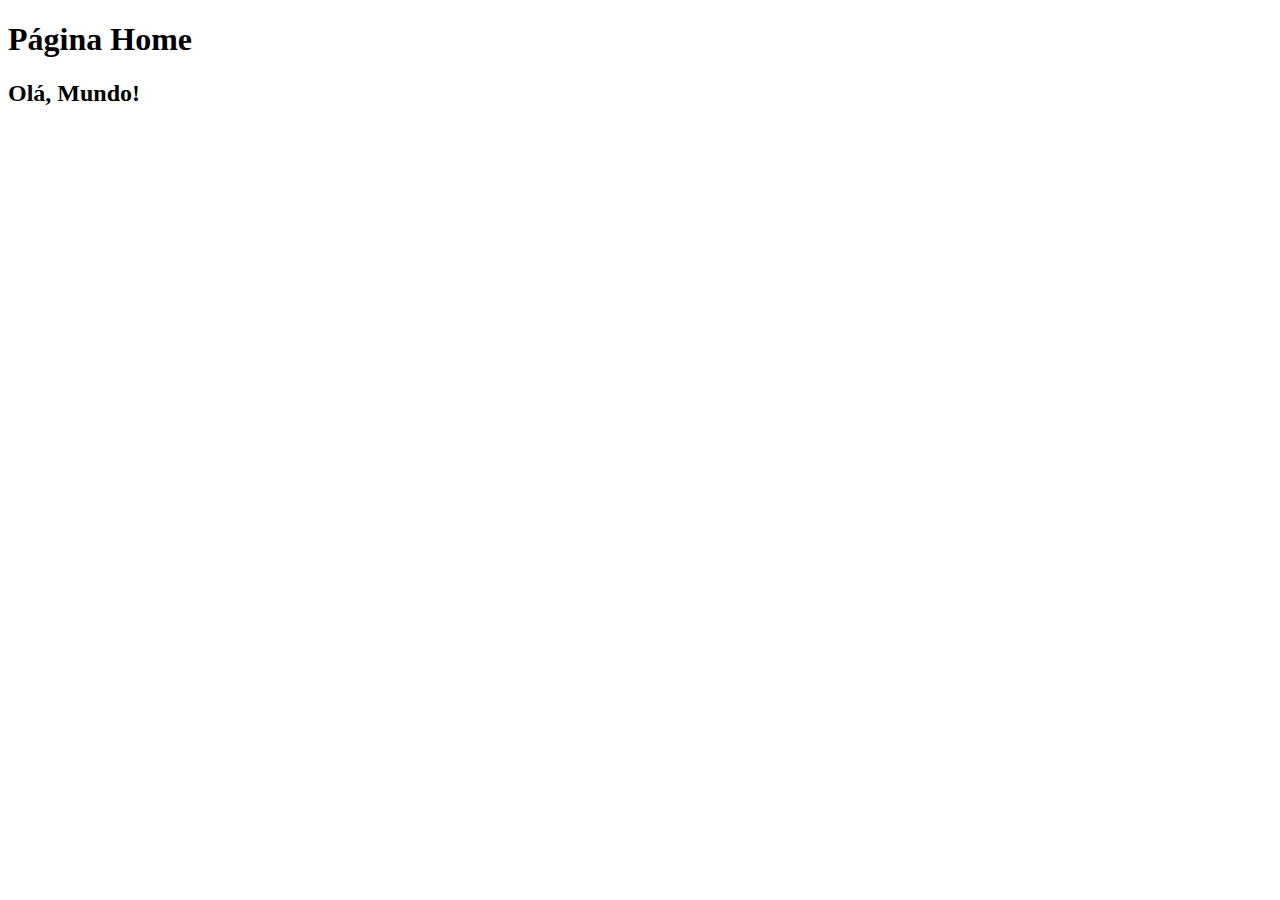
<file: index.html>
<!DOCTYPE html>
<html lang="en">
    <head>
        <meta charset="UTF-8">
        <meta http-equiv="X-UA-Compatible" content="IE=edge">
        <meta name="viewport" content="with=>, initial_scale=1.0">
        <title>Doecument</title>
    </head>
    <body>
        <h1> Página Home </h1>
        <h2> Olá, Mundo! </h2>
    </body>
</html>
</file>
